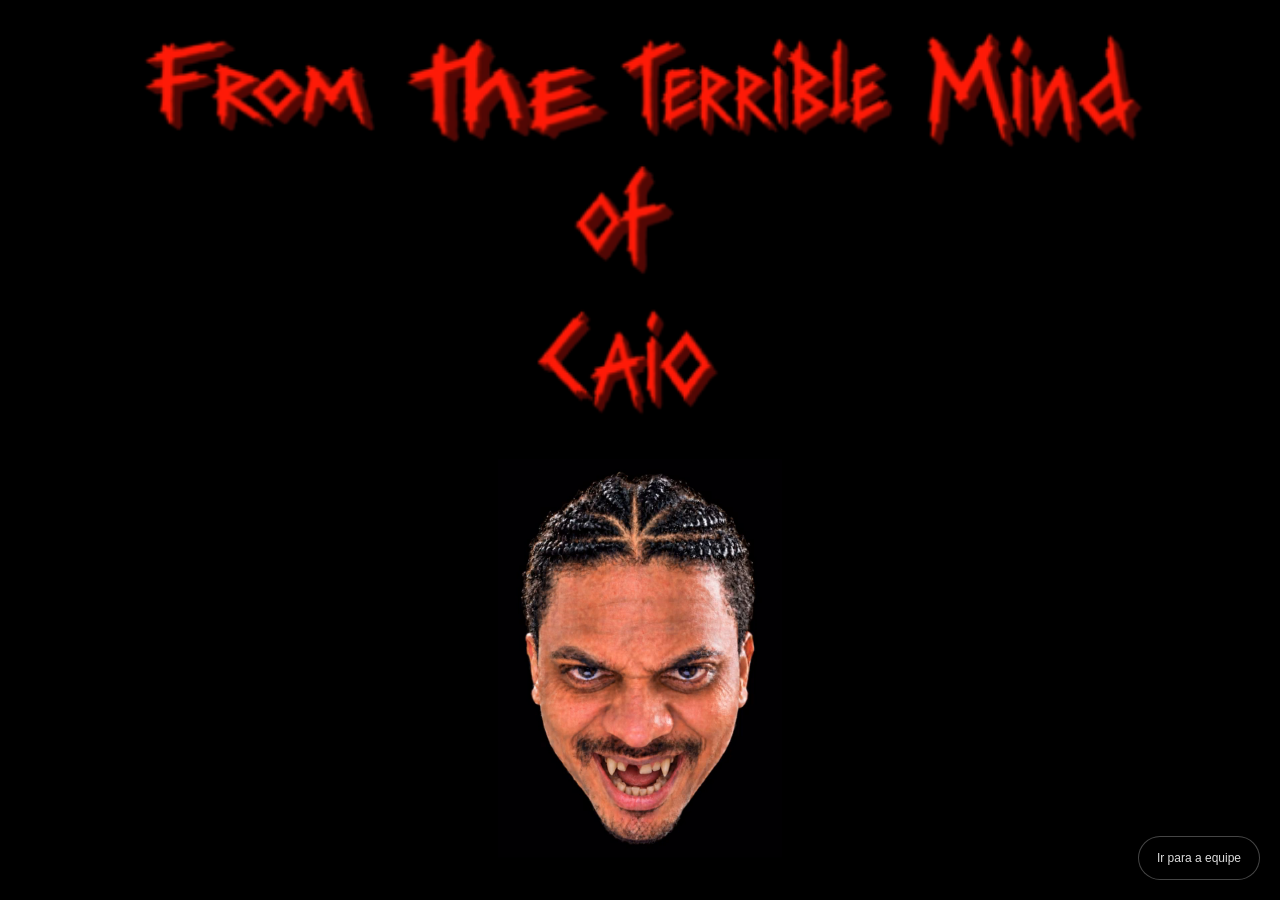
<file: index.html>
<!doctype html>
<html lang="pt-BR">
<head>
  <meta charset="utf-8">
  <meta name="viewport" content="width=device-width, initial-scale=1, viewport-fit=cover">
  <meta name="theme-color" content="#000000">
  <meta name="description" content="From the Terrible Mind of Caio.">
  <title>Equipe Róka</title>
  <link rel="icon" href="equipe/assets/favicon.svg" type="image/svg+xml">
  <link rel="preload" as="image" href="assets/title.png">
  <link rel="stylesheet" href="style.css">
  <script src="head-loop.js?v=2" defer></script>
  <script src="app.js?v=2" defer></script>
</head>
<body>
  <section class="opening" id="opening" aria-label="Vídeo de abertura">
    <video id="intro" autoplay playsinline preload="auto" poster="assets/intro-poster.jpg" aria-label="Abertura de From the Terrible Mind of Caio">
      <source src="assets/intro.mp4" type="video/mp4">
    </video>
    <button type="button" id="start" class="start-button" hidden>Reproduzir abertura</button>
</section>

  <main class="site" id="site" hidden>
    <div class="scene">
      <h1 class="title" id="title">
        <img src="assets/title.png" width="505" height="198" alt="From the Terrible Mind of Caio" draggable="false">
      </h1>
      <div class="head-frame" id="head-frame">
        <video id="head" loop muted playsinline preload="auto" poster="assets/head-poster.png" aria-label="Animação da cabeça em rotação contínua">
          <source src="assets/head-loop-continuous.mp4" type="video/mp4">
        </video>
      </div>
    </div>
  </main>

  <noscript>
    <style>.opening{display:none}.site[hidden]{display:grid!important}</style>
  </noscript>
  <a class="skip-opening" id="skip-opening" href="equipe/index.html">Pular abertura</a>
</body>
</html>
</file>
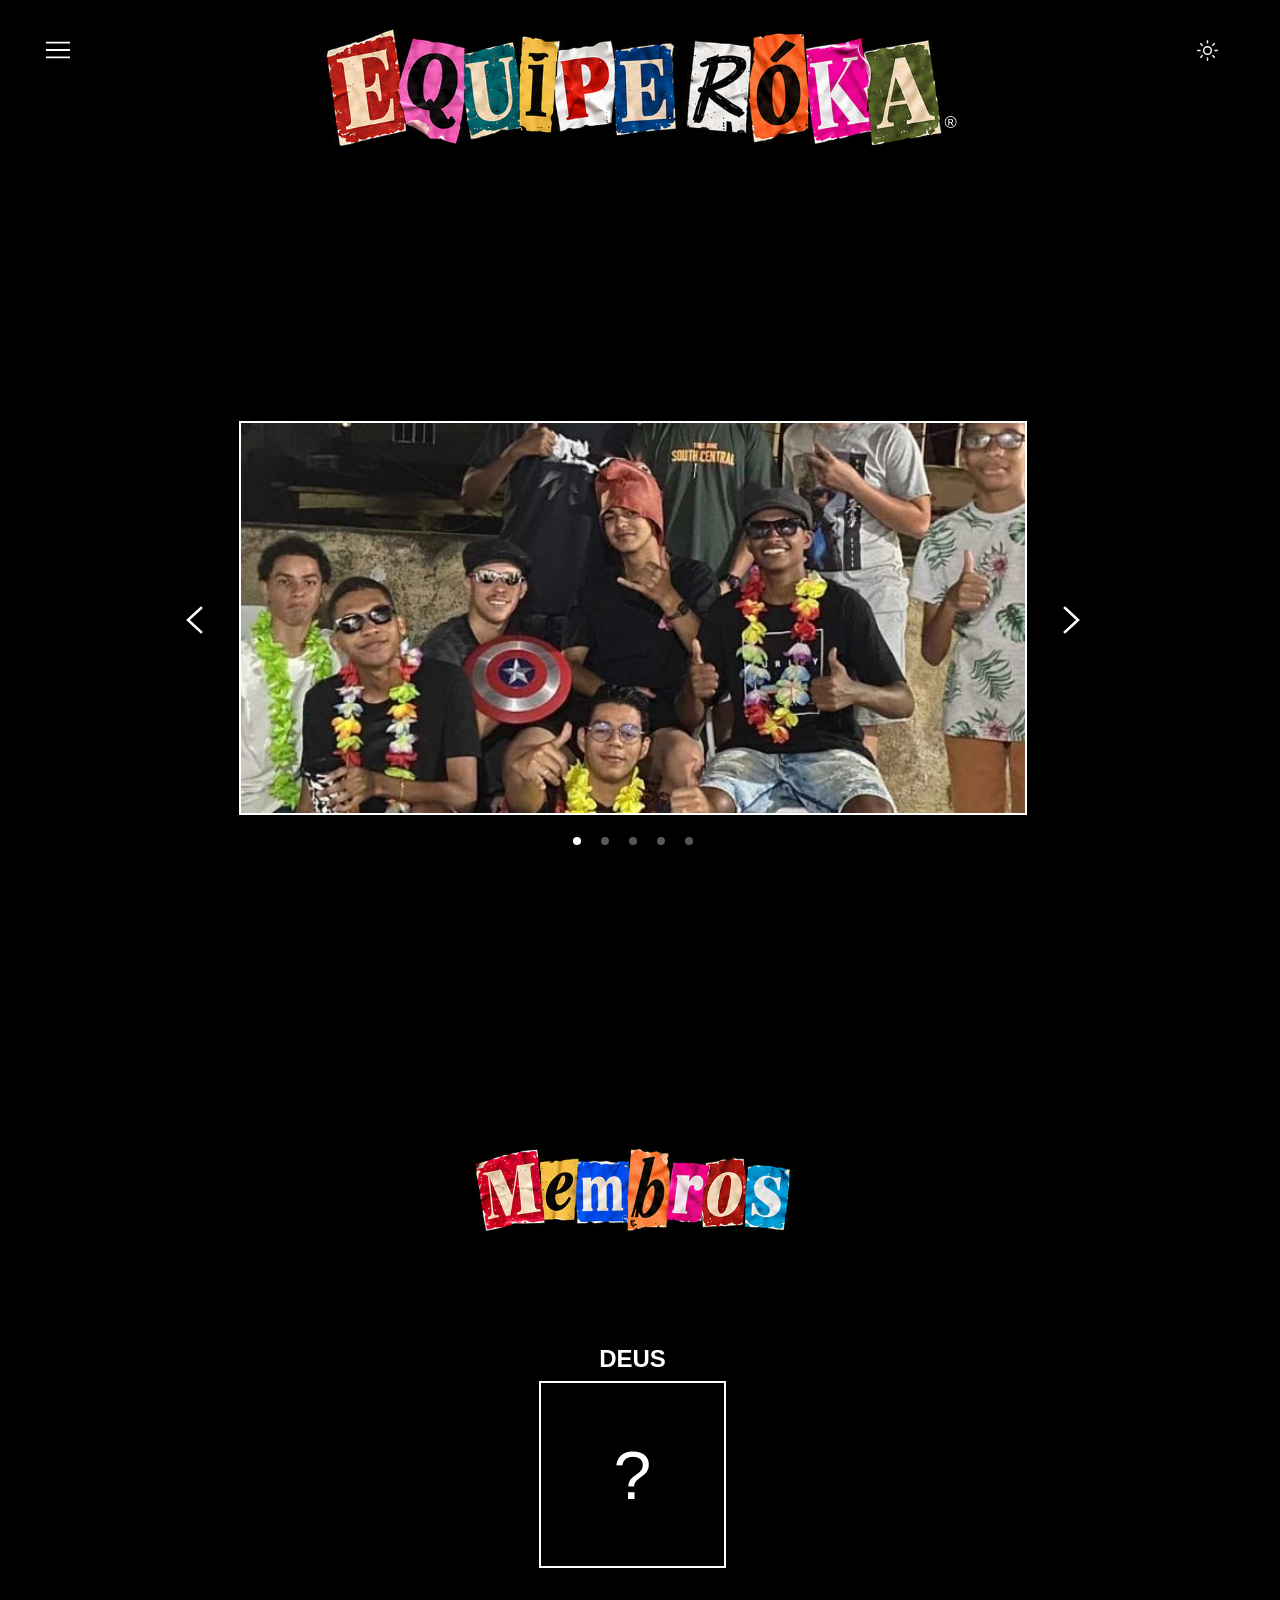
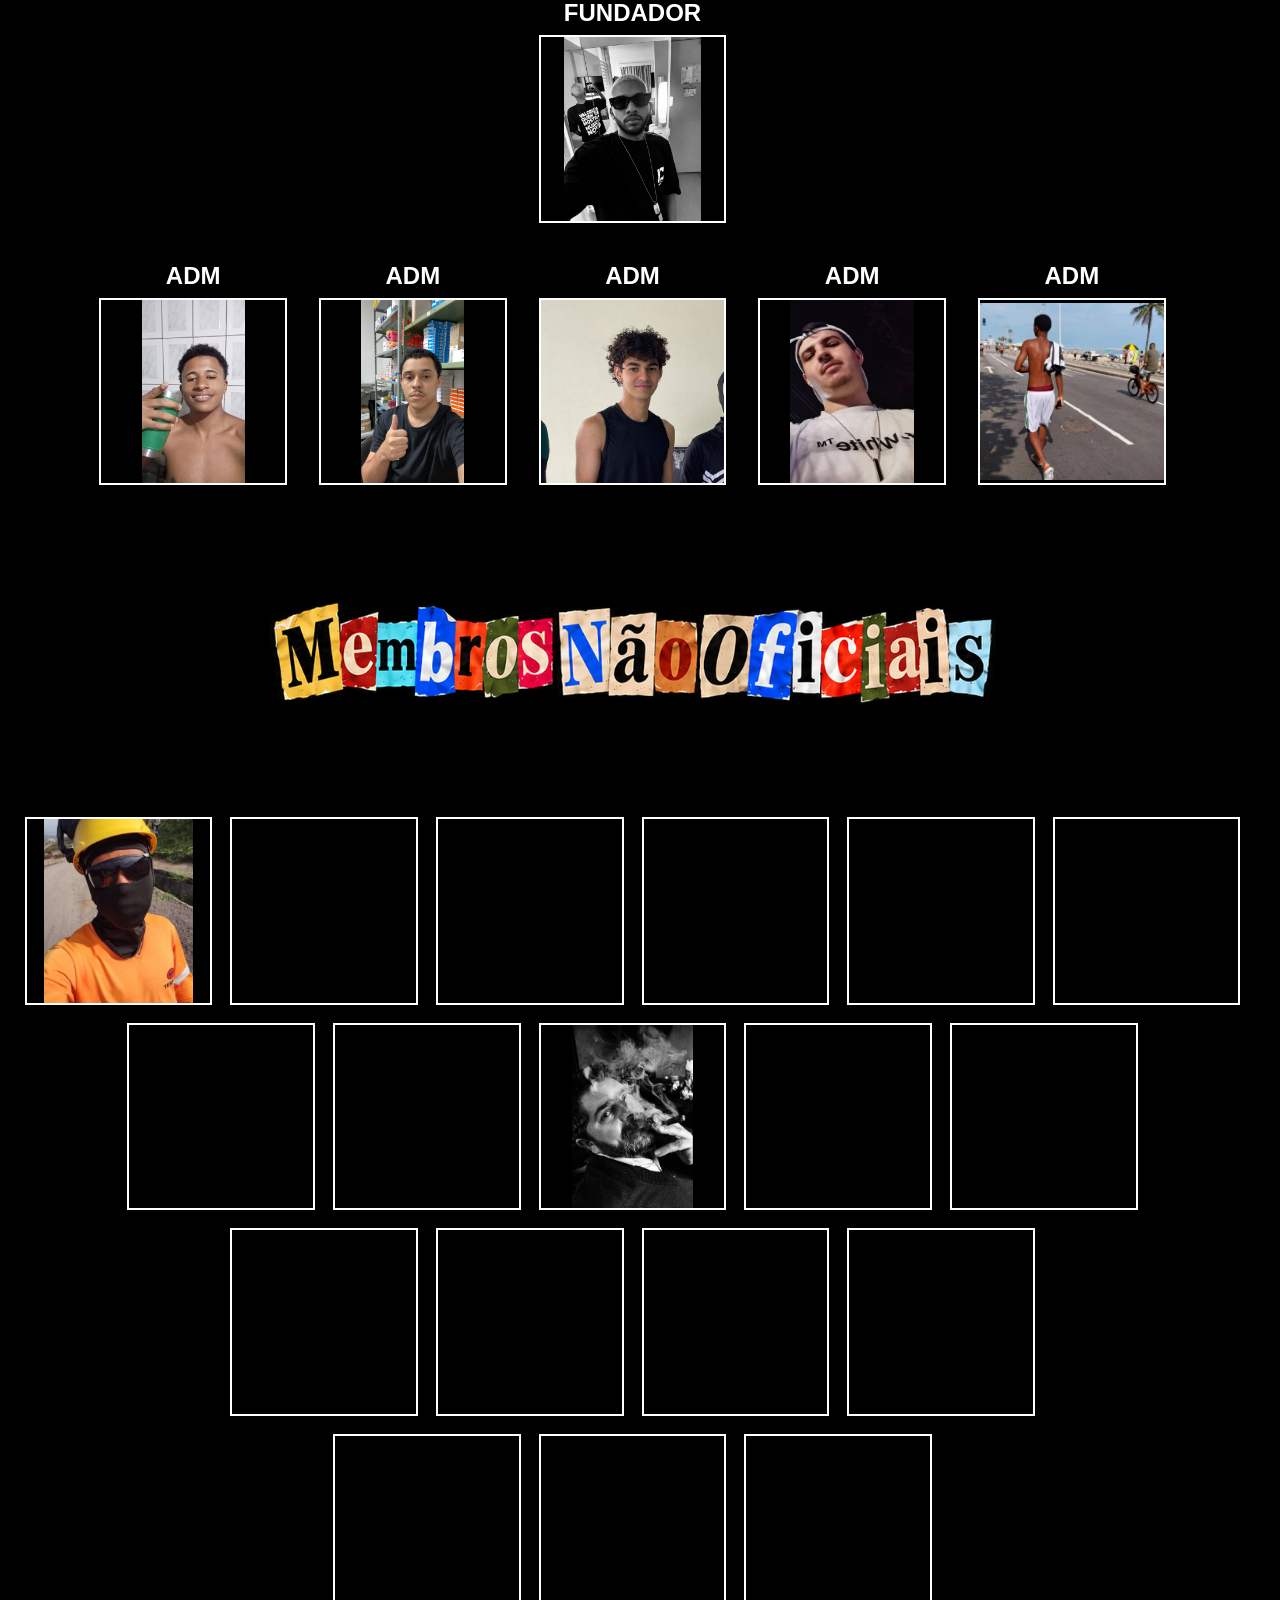
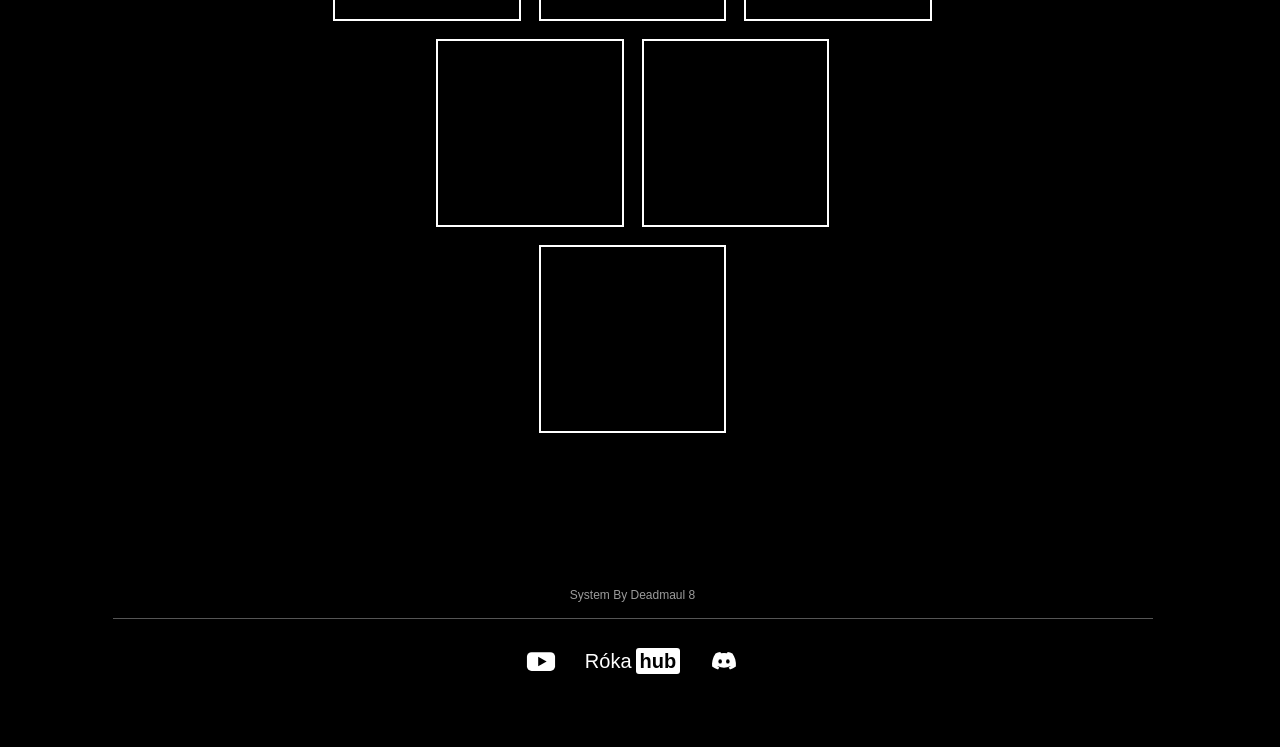
<file: equipe/index.html>
<!doctype html>
<html lang="pt-BR" data-theme="dark">
<head>
  <meta charset="utf-8">
  <meta name="viewport" content="width=device-width, initial-scale=1">
  <meta name="theme-color" content="#000000" id="theme-color">
  <meta name="description" content="Equipe Róka — Membros e Membros não Oficiais.">
  <title>Equipe Róka</title>
  <script>
    try {
      var savedTheme = localStorage.getItem('roka-tema');
      if (savedTheme === 'light' || savedTheme === 'dark') document.documentElement.dataset.theme = savedTheme;
    } catch (error) {}
  </script>
  <link rel="icon" href="./assets/favicon.svg" type="image/svg+xml">
  <link rel="stylesheet" href="./styles.css">
  <script src="./conteudo.js" defer></script>
  <script src="./app.js" defer></script>
</head>
<body>
  <a class="skip-link" href="#membros">Ir para os membros</a>
  <header class="site-header">
    <button class="icon-button menu-toggle" id="open-menu" type="button" aria-label="Abrir menu" aria-controls="navigation-drawer" aria-expanded="false">
      <svg viewBox="0 0 28 24" aria-hidden="true"><path d="M2 4h24M2 12h24M2 20h24"/></svg>
    </button>
    <h1 class="brand" id="titulo-site">
      <span class="visually-hidden">Equipe Róka</span>
      <svg class="lettering art--light" width="477" height="94" viewBox="28 130 896 172" preserveAspectRatio="xMidYMid meet" aria-hidden="true" focusable="false">
        <defs><clipPath id="crop-title-light" clipPathUnits="userSpaceOnUse"><rect x="28" y="130" width="896" height="172"/></clipPath></defs>
        <image href="./assets/artwork/tonalidade-aprovada.png" width="1983" height="793" clip-path="url(#crop-title-light)"/>
      </svg>
      <svg class="lettering art--dark" width="468" height="90" viewBox="1016 131 899 171" preserveAspectRatio="xMidYMid meet" aria-hidden="true" focusable="false">
        <defs><clipPath id="crop-title-dark" clipPathUnits="userSpaceOnUse"><rect x="1016" y="131" width="899" height="171"/></clipPath></defs>
        <image href="./assets/artwork/tonalidade-aprovada.png" width="1983" height="793" clip-path="url(#crop-title-dark)"/>
      </svg>
      <span class="registered" aria-hidden="true">®</span>
    </h1>
    <button class="icon-button theme-toggle" id="theme-toggle" type="button" aria-label="Ativar tema claro" title="Ativar tema claro">
      <svg class="icon-sun" viewBox="0 0 24 24" aria-hidden="true"><circle cx="12" cy="12" r="4"/><path d="M12 2v2m0 16v2M2 12h2m16 0h2M5 5l1.4 1.4m11.2 11.2L19 19M5 19l1.4-1.4M17.6 6.4 19 5"/></svg>
      <svg class="icon-moon" viewBox="0 0 24 24" aria-hidden="true"><path d="M20.2 14A8.5 8.5 0 0 1 10 3.8 8.5 8.5 0 1 0 20.2 14Z"/></svg>
    </button>
  </header>

  <dialog class="navigation-drawer" id="navigation-drawer" aria-label="Menu principal">
    <button class="icon-button dialog-close" id="close-menu" type="button" aria-label="Fechar menu">
      <svg viewBox="0 0 24 24" aria-hidden="true"><path d="m5 5 14 14M19 5 5 19"/></svg>
    </button>
    <nav class="drawer-links" aria-label="Navegação">
      <a href="#membros">Membros</a>
      <a href="#membros-nao-oficiais">Membros não Oficiais</a>
      <button type="button" id="open-about">Sobre</button>
    </nav>
  </dialog>

  <main class="page">
    <section class="intro" aria-label="Imagens da Equipe Róka">
      <div class="carousel" id="carousel" role="region" aria-roledescription="carrossel" aria-label="Imagens em destaque" tabindex="0">
        <div class="carousel-stage">
          <button class="icon-button carousel-arrow" id="previous-slide" type="button" aria-label="Imagem anterior">
            <svg viewBox="0 0 24 32" aria-hidden="true"><path d="m18 4-13 12 13 12"/></svg>
          </button>
          <div class="carousel-frame" id="carousel-frame"></div>
          <button class="icon-button carousel-arrow" id="next-slide" type="button" aria-label="Próxima imagem">
            <svg viewBox="0 0 24 32" aria-hidden="true"><path d="m6 4 13 12L6 28"/></svg>
          </button>
        </div>
        <div class="carousel-pagination" id="carousel-pagination" aria-label="Escolher imagem"></div>
        <p class="visually-hidden" id="carousel-status" aria-live="polite" aria-atomic="true"></p>
      </div>
    </section>

    <section class="members" id="membros" aria-labelledby="titulo-membros" tabindex="-1">
      <h2 class="section-heading heading-members" id="titulo-membros">
        <span class="visually-hidden">Membros</span>
        <svg class="lettering art--light" width="258" height="69" viewBox="239 355 480 129" preserveAspectRatio="xMidYMid meet" aria-hidden="true" focusable="false">
          <defs><clipPath id="crop-members-light" clipPathUnits="userSpaceOnUse"><rect x="239" y="355" width="480" height="129"/></clipPath></defs>
          <image href="./assets/artwork/tonalidade-aprovada.png" width="1983" height="793" clip-path="url(#crop-members-light)"/>
        </svg>
        <svg class="lettering art--dark" width="266" height="66" viewBox="1228 353 485 130" preserveAspectRatio="xMidYMid meet" aria-hidden="true" focusable="false">
          <defs><clipPath id="crop-members-dark" clipPathUnits="userSpaceOnUse"><rect x="1228" y="353" width="485" height="130"/></clipPath></defs>
          <image href="./assets/artwork/tonalidade-aprovada.png" width="1983" height="793" clip-path="url(#crop-members-dark)"/>
        </svg>
      </h2>
      <div id="official-roster" class="official-roster"></div>
    </section>

    <section class="unofficial" id="membros-nao-oficiais" aria-labelledby="titulo-nao-oficiais" tabindex="-1">
      <h2 class="section-heading heading-unofficial" id="titulo-nao-oficiais">
        <span class="visually-hidden">Membros não Oficiais</span>
        <svg class="lettering art--light" width="528" height="72" viewBox="25 550 932 133" preserveAspectRatio="xMidYMid meet" aria-hidden="true" focusable="false">
          <defs><clipPath id="crop-unofficial-light" clipPathUnits="userSpaceOnUse"><rect x="25" y="550" width="932" height="133"/></clipPath></defs>
          <image href="./assets/artwork/tonalidade-aprovada.png" width="1983" height="793" clip-path="url(#crop-unofficial-light)"/>
        </svg>
        <svg class="lettering art--dark" width="534" height="67" viewBox="1015 550 934 132" preserveAspectRatio="xMidYMid meet" aria-hidden="true" focusable="false">
          <defs><clipPath id="crop-unofficial-dark" clipPathUnits="userSpaceOnUse"><rect x="1015" y="550" width="934" height="132"/></clipPath></defs>
          <image href="./assets/artwork/tonalidade-aprovada.png" width="1983" height="793" clip-path="url(#crop-unofficial-dark)"/>
        </svg>
      </h2>
      <div id="unofficial-roster" class="members-pyramid"></div>
    </section>

    <footer class="site-footer">
      <p class="system-credit">System By Deadmaul 8</p>
      <hr class="footer-divider">
      <div class="footer-links">
        <a id="youtube-link" class="footer-icon" href="https://www.youtube.com/@EquipeRK" target="_blank" rel="noopener noreferrer" aria-label="Abrir o canal da Equipe Róka no YouTube">
          <svg viewBox="0 0 32 24" aria-hidden="true"><rect x="1" y="2" width="30" height="20" rx="5" fill="currentColor"/><path class="icon-cutout" d="m13 7 9 5-9 5Z"/></svg>
        </a>
        <a id="roka-hub-link" class="hub-logo" href="https://i.pinimg.com/1200x/14/64/ac/1464ac9770f67c298f5ec8ae7db65cf0.jpg" target="_blank" rel="noopener noreferrer" aria-label="Abrir Róka Hub">
          <span>Róka</span><span class="hub-shape">hub</span>
        </a>
        <a id="discord-link" class="footer-icon" href="https://discord.gg/sdbYBYmmz" target="_blank" rel="noopener noreferrer" aria-label="Abrir o convite do Discord da Equipe Róka">
          <svg viewBox="0 0 24 24" aria-hidden="true">
            <path fill="currentColor" d="M20.1 4.2a19.2 19.2 0 0 0-4.6-1.4l-.6 1.2a17.7 17.7 0 0 0-5.8 0l-.6-1.2a19.3 19.3 0 0 0-4.6 1.4C1 8.5.2 12.7.6 16.8a18.8 18.8 0 0 0 5.7 2.9l1.2-1.9-1.8-.9.4-.3a13.6 13.6 0 0 0 11.8 0l.4.3-1.8.9 1.2 1.9a18.8 18.8 0 0 0 5.7-2.9c.5-4.8-.9-9-3.3-12.6Z"/>
            <ellipse class="icon-cutout" cx="8.3" cy="11.9" rx="1.7" ry="2.1"/><ellipse class="icon-cutout" cx="15.7" cy="11.9" rx="1.7" ry="2.1"/>
          </svg>
        </a>
      </div>
    </footer>
  </main>

  <dialog class="profile-sheet" id="profile-sheet" aria-labelledby="profile-name">
    <header class="profile-sheet-header">
      <div class="profile-brand" id="profile-brand" role="img" aria-label="Equipe Róka"></div>
      <button class="icon-button profile-close dialog-close" id="close-profile" type="button" aria-label="Fechar perfil" autofocus>
        <svg viewBox="0 0 24 24" aria-hidden="true"><path d="m5 5 14 14M19 5 5 19"/></svg>
      </button>
    </header>
    <div class="profile-sheet-content">
      <div class="profile-photo-column">
        <div class="profile-large-photo" id="profile-photo">
          <div class="profile-photo-placeholder" id="profile-photo-placeholder">
            <svg width="72" height="82" viewBox="0 0 72 82" aria-hidden="true"><circle cx="36" cy="22" r="15"/><path d="M8 74v-9a28 28 0 0 1 56 0v9"/></svg>
            <span>Foto do membro</span>
          </div>
        </div>
      </div>
      <div class="profile-information">
        <p class="profile-label">Nome</p>
        <h2 id="profile-name"></h2>
        <dl class="profile-details">
          <div><dt>Sexo</dt><dd id="profile-sex"></dd></div>
          <div><dt>Cargo</dt><dd id="profile-role"></dd></div>
        </dl>
        <div class="profile-about"><h3 class="profile-label">Sobre</h3><p id="profile-about"></p></div>
      </div>
    </div>
  </dialog>

  <dialog class="about-dialog" id="about-dialog" aria-labelledby="about-title">
    <header class="profile-sheet-header">
      <div class="profile-brand" id="about-brand" role="img" aria-label="Equipe Róka"></div>
      <button class="icon-button dialog-close" id="close-about" type="button" aria-label="Fechar Sobre" autofocus>
        <svg viewBox="0 0 24 24" aria-hidden="true"><path d="m5 5 14 14M19 5 5 19"/></svg>
      </button>
    </header>
    <article class="story-content">
      <h2 id="about-title">Sobre</h2>
      <div class="story-rule" aria-hidden="true"></div>
      <p class="about-copy" id="about-copy"></p>
      <figure class="story-media" id="about-media" hidden></figure>
    </article>
  </dialog>
</body>
</html>
</file>
<file: style.css>
:root {
  color-scheme: dark;
  background: #000;
  color: #fff;
  font-family: Arial, sans-serif;
}

* { box-sizing: border-box; }
html, body { width: 100%; height: 100%; margin: 0; overflow: hidden; background: #000; }
[hidden] { display: none !important; }

.opening, .site {
  position: fixed;
  inset: 0;
  width: 100%;
  height: 100%;
  background: #000;
}

.opening { z-index: 2; }
.opening > video { display: block; width: 100%; height: 100%; object-fit: contain; }
.site { display: grid; place-items: center; }

/* One proportional composition keeps the original line breaks and typeface.
   The title is about 15% larger than in the approved video preview.
   Both viewport dimensions constrain it, including landscape phones. */
.scene {
  position: relative;
  width: min(1100px, calc(100vw - 32px), calc((100vh - 32px) * 1.294117647));
  width: min(1100px, calc(100vw - 32px), calc((100svh - 32px) * 1.294117647));
  aspect-ratio: 1100 / 850;
  flex: none;
}

.title {
  position: absolute;
  top: 0;
  left: 3.6363636%;
  width: 92.7272727%;
  margin: 0;
  padding: 0;
  line-height: 0;
}

.title img { display: block; width: 100%; height: auto; user-select: none; }

.head-frame {
  position: absolute;
  top: 51.0588235%;
  left: 37.0909091%;
  width: 25.8181818%;
  aspect-ratio: 426 / 600;
}

.head-frame video {
  display: block;
  width: 100%;
  height: 100%;
  object-fit: contain;
  transform-origin: top left;
  background: #000;
}

.sound-button, .start-button {
  appearance: none;
  color: #ddd;
  background: #000b;
  border: 1px solid #ffffff2b;
  font: inherit;
  cursor: pointer;
}

.sound-button {
  position: absolute;
  right: max(20px, env(safe-area-inset-right));
  bottom: max(20px, env(safe-area-inset-bottom));
  display: inline-flex;
  align-items: center;
  gap: 8px;
  min-height: 44px;
  padding: 10px 14px;
  border-radius: 24px;
  font-size: 12px;
}

.sound-button svg { width: 18px; height: 18px; }
.sound-on { display: none; }
.sound-button[aria-pressed="true"] .sound-on { display: initial; }
.sound-button[aria-pressed="true"] .sound-off { display: none; }
.sound-button:hover, .start-button:hover { border-color: #ffffff66; color: #fff; }
button:focus-visible { outline: 2px solid #ef2919; outline-offset: 5px; }

.start-button {
  position: absolute;
  top: 50%;
  left: 50%;
  transform: translate(-50%, -50%);
  padding: 16px 24px;
  border-radius: 4px;
  white-space: nowrap;
}

@media (max-width: 480px) {
  .scene {
    width: min(calc(100vw - 20px), calc((100vh - 32px) * 1.294117647));
    width: min(calc(100vw - 20px), calc((100svh - 32px) * 1.294117647));
  }
  .sound-button { right: max(14px, env(safe-area-inset-right)); bottom: max(14px, env(safe-area-inset-bottom)); }
}

.skip-opening{position:fixed;z-index:5;right:max(20px,env(safe-area-inset-right));bottom:max(20px,env(safe-area-inset-bottom));display:inline-flex;align-items:center;min-height:44px;padding:10px 18px;border:1px solid #ffffff45;border-radius:24px;background:#000b;color:#ddd;font:12px Arial,sans-serif;text-decoration:none}.skip-opening:hover{border-color:#ffffff99;color:#fff}.skip-opening:focus-visible{outline:2px solid #ef2919;outline-offset:5px}
</file>
<file: equipe/styles.css>
/* Os parâmetros principais ficam aqui para você ajustar o projeto. */
:root {
  color-scheme: dark;
  --background: #000;
  --foreground: #fff;
  --muted: #9b9b9b;
  --sidebar: #111;
  --divider: #555;
  --page-width: 1040px;
  --title-width: min(62vw, 620px);
  /* 30 cm é a referência máxima; o espaço se adapta à largura da tela. */
  --intro-distance: clamp(500px, 78vw, 30cm);
  /* O MESMO valor controla os dois vãos abaixo dos subtítulos. */
  --subtitle-gap: clamp(64px, 10vw, 3cm);
  /* Todas as 28 molduras têm a mesma medida, inclusive no celular. */
  --profile-size: min(200px, calc((100vw - 64px - 5 * var(--member-gap)) / 6), calc((1320px - 5 * var(--member-gap)) / 6));
  --official-size: var(--profile-size);
  --member-size: var(--profile-size);
  --official-gap: clamp(8px, 2.5vw, 36px);
  --member-gap: clamp(7px, 1.5vw, 18px);
  --footer-space: clamp(112px, 12vw, 180px);
}
:root[data-theme="light"] {
  color-scheme: light;
  --background: #fff;
  --foreground: #000;
  --muted: #737373;
  --sidebar: #fafafa;
  --divider: #b1b1b1;
}
* { box-sizing: border-box; }
html {
  min-width: 280px;
  min-height: 100%;
  background: var(--background);
  scroll-behavior: smooth;
  scrollbar-gutter: stable;
}
body {
  margin: 0;
  min-height: 100svh;
  background: var(--background);
  color: var(--foreground);
  font-family: Arial, Helvetica, sans-serif;
}
body:has(dialog[open]) { overflow: hidden; }
button, a { -webkit-tap-highlight-color: transparent; }
button { font: inherit; color: inherit; }
button, a { touch-action: manipulation; }
a { color: inherit; }
button { cursor: pointer; }
button:disabled { cursor: default; opacity: .35; }
button:focus-visible, a:focus-visible, [tabindex="0"]:focus-visible {
  outline: 2px solid var(--foreground);
  outline-offset: 5px;
}
section:focus { outline: none; }
h1, h2, p, figure { margin: 0; }
.site-header {
  display: grid;
  grid-template-columns: 44px minmax(0, 1fr) 44px;
  align-items: start;
  gap: 10px;
  padding: 28px clamp(16px, 3vw, 36px) 0;
}
.icon-button {
  display: inline-grid;
  place-items: center;
  flex-shrink: 0;
  width: 44px;
  height: 44px;
  padding: 8px;
  border: 0;
  border-radius: 0;
  background: transparent;
  color: var(--foreground);
}
.icon-button:hover { opacity: .65; }
.icon-button svg {
  display: block;
  width: 26px;
  height: 26px;
  fill: none;
  stroke: currentColor;
  stroke-width: 1.9;
  stroke-linecap: square;
  stroke-linejoin: miter;
}
.theme-toggle { justify-self: end; }
.theme-toggle svg { width: 23px; height: 23px; stroke-width: 1.5; }
:root[data-theme="dark"] .icon-moon,
:root[data-theme="light"] .icon-sun { display: none; }
.brand {
  position: relative;
  width: var(--title-width);
  max-width: 100%;
  margin-inline: auto;
  line-height: 0;
}
.registered {
  position: absolute;
  left: calc(100% + 2px);
  bottom: 13%;
  font: 500 clamp(10px, 1.3vw, 17px) / 1 Arial, sans-serif;
}
.lettering {
  display: block;
  width: 100%;
  height: auto;
  overflow: hidden;
}
.art--light { display: none; }
:root[data-theme="light"] .art--light { display: block; }
:root[data-theme="light"] .art--dark { display: none; }
.page {
  width: min(var(--page-width), calc(100% - 48px));
  margin-inline: auto;
}
.intro {
  display: grid;
  place-items: center;
  min-height: var(--intro-distance);
  padding-block: 56px 72px;
}
.carousel { width: min(100%, 920px); outline: none; }
.carousel-stage {
  display: grid;
  grid-template-columns: 44px minmax(0, 1fr) 44px;
  align-items: center;
  gap: 22px;
}
.carousel-frame {
  position: relative;
  width: 100%;
  aspect-ratio: 2 / 1;
  overflow: hidden;
  border: 2px solid var(--foreground);
  background: var(--background);
  touch-action: pan-y;
}
.carousel-slide { position: absolute; inset: 0; }
.carousel-slide[hidden] { display: none; }
.carousel-slide img {
  display: block;
  width: 100%;
  height: 100%;
  object-fit: cover;
}
.carousel-arrow svg { width: 24px; height: 32px; stroke-width: 2.6; }
.carousel-pagination {
  display: flex;
  justify-content: center;
  align-items: center;
  gap: 4px;
  margin-top: 12px;
}
.carousel-dot {
  display: grid;
  place-items: center;
  width: 24px;
  height: 28px;
  padding: 0;
  border: 0;
  background: transparent;
}
.carousel-dot::after {
  content: "";
  display: block;
  width: 8px;
  height: 8px;
  border-radius: 50%;
  background: var(--foreground);
  opacity: .35;
}
.carousel-dot[aria-current="true"]::after { opacity: 1; }
.members, .unofficial { text-align: center; scroll-margin-top: 36px; }
.section-heading { margin-inline: auto; line-height: 0; }
.heading-members { width: clamp(180px, 34vw, 350px); max-width: 72%; }
.heading-unofficial { width: min(820px, 82%); }
.official-roster, .members-pyramid { margin-top: var(--subtitle-gap); }
.official-roster, .members-pyramid {
  position: relative;
  left: 50%;
  width: min(1320px, calc(100vw - 64px));
  transform: translateX(-50%);
}
.leaders { display: flex; flex-direction: column; align-items: center; gap: 32px; }
.administrators {
  display: flex;
  justify-content: center;
  gap: var(--official-gap);
  margin-top: 40px;
}
.profile {
  --frame-size: var(--member-size);
  flex: 0 0 auto;
  width: var(--frame-size);
  margin: 0;
}
.leaders .profile, .administrators .profile { --frame-size: var(--official-size); }
.role-label {
  position: relative;
  left: 50%;
  width: max-content;
  margin-bottom: 8px;
  transform: translateX(-50%);
  color: var(--foreground);
  font: 700 clamp(14px, 1.9vw, 24px) / 1.12 Arial, Helvetica, sans-serif;
  text-align: center;
  text-transform: uppercase;
  white-space: nowrap;
}
.photo-frame {
  position: relative;
  display: grid;
  place-items: center;
  width: 100%;
  aspect-ratio: 1;
  overflow: hidden;
  border: 2px solid var(--foreground);
  background: var(--background);
  padding: 0;
  border-radius: 0;
  color: var(--foreground);
  appearance: none;
}
.photo-frame img {
  position: absolute;
  inset: 0;
  display: block;
  width: 100%;
  height: 100%;
  object-fit: contain;
}
.question-mark {
  color: var(--foreground);
  font: 400 clamp(28px, 6vw, 68px) / 1 Arial, sans-serif;
}
.unofficial { margin-top: clamp(80px, 9vw, 132px); }
.members-pyramid { display: flex; flex-direction: column; align-items: center; gap: var(--member-gap); }
.member-row { display: flex; justify-content: center; gap: var(--member-gap); }
.site-footer { margin-top: var(--footer-space); padding-bottom: 64px; text-align: center; }
.system-credit { color: var(--muted); font-size: 12px; line-height: 1.5; }
.footer-divider { height: 1px; margin: 14px 0 0; border: 0; background: var(--divider); }
.footer-links { display: flex; align-items: center; justify-content: center; gap: 26px; margin-top: 20px; }
.footer-links a { display: inline-flex; align-items: center; justify-content: center; min-height: 44px; text-decoration: none; }
.footer-links a:hover { opacity: .65; }
.footer-icon { width: 36px; }
.footer-icon svg { display: block; width: 30px; height: 25px; }
.icon-cutout { fill: var(--background); }
.hub-logo { gap: 4px; color: var(--foreground); font: 500 20px / 1 Arial, sans-serif; white-space: nowrap; }
.hub-shape { padding: 3px 4px; border-radius: 3px; background: var(--foreground); color: var(--background); font-weight: 700; }
dialog { color: var(--foreground); border: 1px solid var(--divider); background: var(--background); }
dialog::backdrop { background: rgb(0 0 0 / .4); }
.navigation-drawer {
  position: fixed;
  inset: 0 auto 0 0;
  width: min(320px, 86vw);
  height: 100dvh;
  max-width: none;
  max-height: none;
  margin: 0;
  padding: 28px 24px;
  border: 0;
  border-right: 1px solid var(--divider);
  background: var(--sidebar);
}
.drawer-links { display: flex; flex-direction: column; align-items: flex-start; gap: 30px; margin-top: 64px; }
.drawer-links a, .drawer-links button {
  display: block;
  max-width: 100%;
  margin: 0;
  padding: 3px 0;
  border: 0;
  background: transparent;
  color: var(--foreground);
  font: 400 18px / 1.5 Arial, sans-serif;
  text-align: left;
  text-decoration: none;
}
.drawer-links a:hover, .drawer-links button:hover { opacity: .65; }
.about-dialog { width: min(840px, calc(100% - 48px)); max-height: calc(100dvh - 48px); padding: 0; overflow: auto; box-shadow: 0 28px 100px rgb(0 0 0 / .35); }
.about-dialog::backdrop { background: rgb(0 0 0 / .72); }
.story-content { padding: 40px 52px 58px; min-height: 400px; }
.about-dialog h2 { font: 400 40px / 1.2 Georgia, serif; margin: 0; }
.story-rule { height: 1px; background: var(--divider); margin: 26px 0 28px; }
.about-copy { margin: 0; color: var(--foreground); font: 17px / 1.9 Arial, sans-serif; white-space: pre-line; overflow-wrap: anywhere; }
.about-copy:empty { display: none; }
.story-media { display: flex; justify-content: center; margin: 32px 0 0; padding-top: 28px; border-top: 1px solid var(--divider); }
.story-media[hidden] { display: none; }
.story-media img { display: block; width: 190px; max-width: 100%; height: auto; object-fit: contain; }
.profile-sheet { width: min(960px, calc(100% - 48px)); max-height: calc(100dvh - 48px); padding: 0; overflow: auto; border: 1px solid var(--divider); box-shadow: 0 28px 100px rgb(0 0 0 / .35); }
.profile-sheet::backdrop { background: rgb(0 0 0 / .72); }
.profile-sheet-header { position: sticky; top: 0; z-index: 1; height: 108px; padding: 26px 32px; border-bottom: 1px solid var(--divider); display: flex; align-items: center; justify-content: space-between; gap: 20px; background: var(--background); }
.profile-brand { width: 242px; min-width: 0; line-height: 0; }
.profile-close { align-self: center; }
.profile-sheet-content { display: grid; grid-template-columns: 300px minmax(0, 1fr); gap: 42px; padding: 42px 38px 48px; }
.profile-large-photo { position: relative; width: 300px; aspect-ratio: 1; border: 1px solid var(--divider); color: var(--muted); }
.profile-photo-placeholder { display: flex; width: 100%; height: 100%; flex-direction: column; align-items: center; justify-content: center; gap: 22px; }
.profile-photo-placeholder svg { fill: none; stroke: currentColor; stroke-width: 1; }
.profile-photo-placeholder span { font: 12px Arial, sans-serif; }
.profile-large-photo img { position: absolute; inset: 0; display: block; width: 100%; height: 100%; object-fit: contain; object-position: center; }
.profile-large-photo img[hidden], .profile-photo-placeholder[hidden] { display: none; }
.profile-label, .profile-details dt { margin: 0; color: var(--muted); font: 11px / 1.3 Arial, sans-serif; letter-spacing: .13em; text-transform: uppercase; }
#profile-name { font: 400 37px / 1.15 Georgia, serif; margin: 10px 0 26px; overflow-wrap: anywhere; }
.profile-details { display: grid; grid-template-columns: 1fr 1fr; gap: 22px; margin: 0; padding: 22px 0; border-block: 1px solid var(--divider); }
.profile-details dd { margin: 10px 0 0; font: 16px / 1.4 Arial, sans-serif; overflow-wrap: anywhere; }
.profile-about { margin-top: 28px; }
.profile-about p { font: 16px / 1.7 Arial, sans-serif; margin: 12px 0 0; color: var(--foreground); white-space: pre-line; overflow-wrap: anywhere; }
.skip-link { position: fixed; z-index: 10; top: 8px; left: 8px; padding: 10px 14px; transform: translateY(-160%); background: var(--foreground); color: var(--background); }
.skip-link:focus { transform: translateY(0); }
.visually-hidden { position: absolute; width: 1px; height: 1px; padding: 0; margin: -1px; overflow: hidden; clip-path: inset(50%); white-space: nowrap; border: 0; }
@media (max-width: 600px) {
  :root { --profile-size: min(200px, calc((100vw - 48px - 5 * var(--member-gap)) / 6)); }
  .official-roster, .members-pyramid { width: calc(100vw - 48px); }
  .site-header { padding: 20px 12px 0; gap: 4px; }
  .page { width: calc(100% - 32px); }
  .brand { margin-top: 5px; }
  .registered { bottom: 12%; font-size: 10px; }
  .carousel-stage { grid-template-columns: 32px minmax(0, 1fr) 32px; gap: 8px; }
  .carousel-arrow { width: 32px; padding: 5px; }
  .carousel-arrow svg { width: 18px; height: 26px; }
  .carousel-frame { border-width: 1.5px; }
  .carousel-pagination { margin-top: 8px; gap: 1px; }
  .carousel-dot::after { width: 6px; height: 6px; }
  .heading-unofficial { width: 100%; }
  .role-label { font-size: 14px; }
  .photo-frame { border-width: 1.5px; }
  .leaders { gap: 28px; }
  .administrators { margin-top: 32px; }
  .site-footer { padding-bottom: 40px; }
  .navigation-drawer { padding: 20px 12px; }
  .drawer-links { padding-left: 8px; }
  .about-dialog { width: calc(100% - 28px); max-height: calc(100dvh - 28px); }
  .about-dialog .profile-sheet-header { height: 80px; padding: 18px; }
  .story-content { padding: 28px 24px 36px; min-height: 360px; }
  .about-dialog h2 { font-size: 34px; }
  .about-copy { font-size: 16px; line-height: 1.8; }
  .story-media { margin-top: 28px; padding-top: 24px; }
  .story-media img { width: 180px; }
}
@media (max-width: 660px) {
  .profile-sheet { width: calc(100% - 28px); max-height: calc(100dvh - 28px); }
  .profile-sheet-header { height: 80px; padding: 18px; }
  .profile-brand { width: 180px; }
  .profile-sheet-content { grid-template-columns: 1fr; gap: 28px; padding: 24px; }
  .profile-large-photo { width: min(100%, 260px); margin-inline: auto; }
  #profile-name { font-size: 30px; }
  .profile-details { gap: 18px; }
}
@media (prefers-reduced-motion: reduce) {
  html { scroll-behavior: auto; }
  *, *::before, *::after { animation-duration: .01ms !important; transition-duration: .01ms !important; }
}

/* Fotos do carrossel: abertura na mesma página, mantendo a imagem inteira. */
.carousel-opener {
  position: absolute;
  inset: 0;
  display: block;
  width: 100%;
  height: 100%;
  padding: 0;
  border: 0;
  border-radius: 0;
  background: transparent;
  cursor: zoom-in;
}
.carousel-opener:focus-visible { outline-offset: -6px; }
.carousel-zoom {
  width: min(1320px, calc(100% - 48px));
  max-width: none;
  max-height: calc(100dvh - 32px);
  padding: 12px 16px 20px;
  margin: auto;
  overflow: auto;
}
.carousel-zoom::backdrop { background: rgb(0 0 0 / .88); }
.carousel-zoom-toolbar { display: flex; align-items: center; justify-content: space-between; gap: 16px; min-height: 44px; margin-bottom: 8px; }
.carousel-zoom-counter { color: var(--muted); font: 12px / 1.5 Arial, sans-serif; }
.carousel-zoom .zoom-figure { display: flex; justify-content: center; align-items: center; margin: 0; }
.carousel-zoom-image { display: block; max-width: 100%; width: auto; height: auto; max-height: calc(100dvh - 140px); object-fit: contain; }

/* Mesmo centro geométrico e área de toque em todos os botões X. */
.dialog-close {
  display: inline-flex;
  align-items: center;
  justify-content: center;
  align-self: center;
  flex: 0 0 44px;
  width: 44px;
  min-width: 44px;
  height: 44px;
  min-height: 44px;
  margin: 0;
  padding: 0;
  line-height: 0;
}
.dialog-close svg { display: block; flex: 0 0 24px; width: 24px; height: 24px; }
@media (max-width: 600px) {
  .carousel-zoom { width: calc(100% - 16px); max-height: calc(100dvh - 16px); padding: 8px 10px 16px; }
  .carousel-zoom-image { max-height: calc(100dvh - 112px); }
}
</file>
